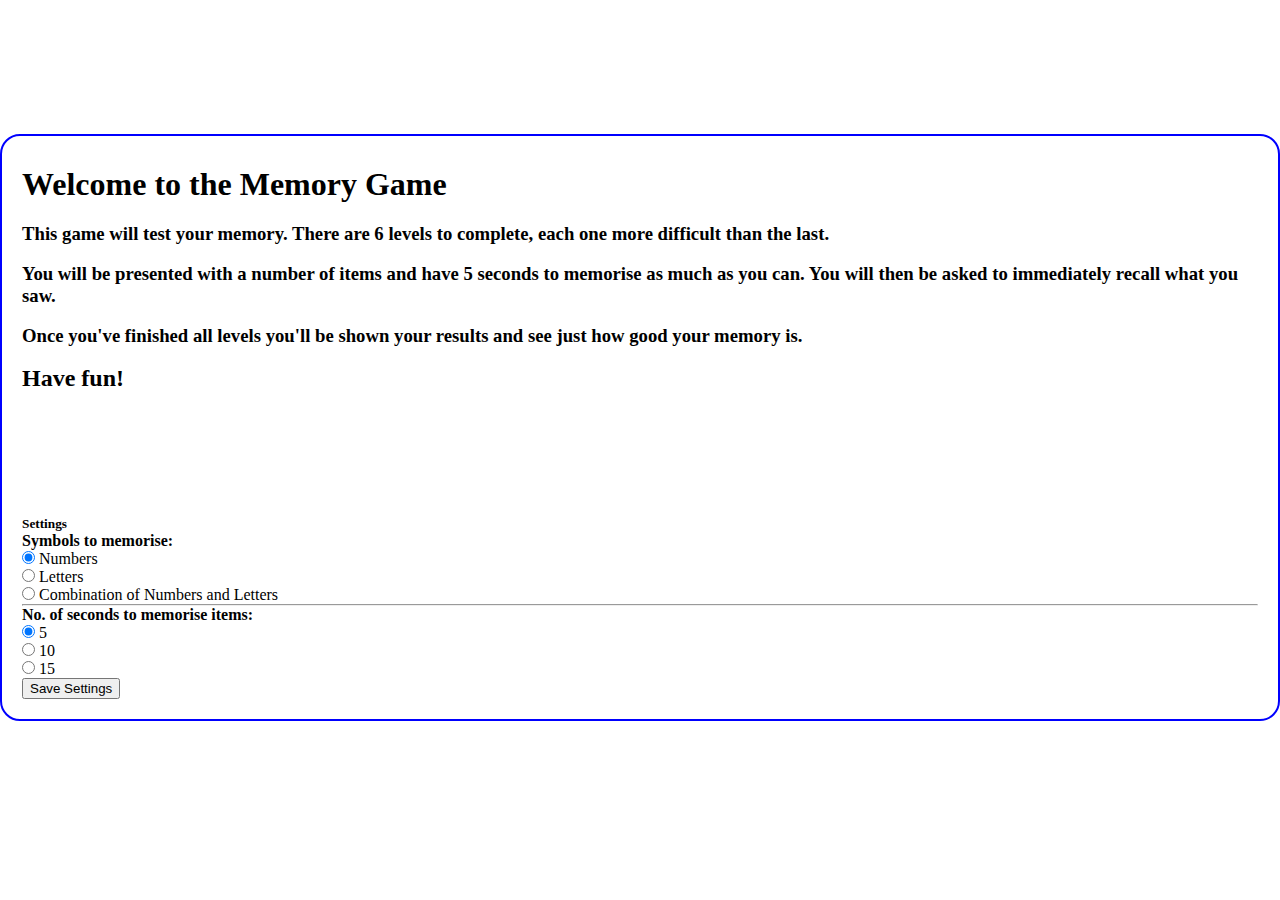
<file: index.html>
<!DOCTYPE html>
<html>

<head>

<meta charset="utf-8">

<title>Memory Game</title>

<meta name="viewport" content="width=device-width, initial-scale=1">

<link rel="stylesheet" href="https://stackpath.bootstrapcdn.com/bootstrap/4.2.1/css/bootstrap.min.css" integrity="sha384-GJzZqFGwb1QTTN6wy59ffF1BuGJpLSa9DkKMp0DgiMDm4iYMj70gZWKYbI706tWS" crossorigin="anonymous">

<link rel="stylesheet" href="css/styles.css">
</head>

<body>
<div class="vertical-center">

  <div id="welcome-screen" class="container">
    <div class="row">
      <h1>Welcome to the Memory Game</h1>
    </div>
    <div class="w-100"></div>
    <div class="row">
      <div class="col-md-10 text-left">
  <h3>This game will test your memory. There are 6 levels to complete, each one more difficult than the last.</h3>
<br>
  <h3>You will be presented with a number of items and have 5 seconds to memorise as much as you can. You will then be asked to immediately recall what you saw.</h3>
  <br>
  <h3>Once you've finished all levels you'll be shown your results and see just how good your memory is.</h3>
  <br>
  <h2 class="text-center">Have fun!</h2>
    </div>
    </div>
    <div class="row">
      <div class="col-md-10">
        <a id="start-button" class="homepage-buttons btn btn-success btn-lg btn-block" href="game.html">Start Game</a>
      </div>
      </div>
      <div class="row">
        <div class="col-md-10">
          <a id="settings-button" class="homepage-buttons btn btn-primary btn-lg btn-block" data-toggle="modal" data-target="#settingsModal" data-whatever="@mdo">Change Settings</a>
        </div>
      </div>
    <div class="modal fade" id="settingsModal" tabindex="-1" role="dialog" aria-labelledby="settingsModalLabel" aria-hidden="true">
  <div class="modal-dialog modal-dialog-centered" role="document">
    <div class="modal-content">
      <div class="modal-header bg-primary w-100">
        <h5 class="modal-title" id="settingsModalLabel"><strong>Settings</strong></h5>
      </div>
      <div class="modal-body">
        <form>
          <label for="message-text" class="col-form-label"><strong>Symbols to memorise:</strong></label>
          <div class="custom-control custom-radio">
            <input class="custom-control-input" type="radio" name="symbols" id="numbers" value="numbers" checked>
            <label class="custom-control-label" for="numbers">
              Numbers
            </label>
          </div>
          <div class="custom-control custom-radio">
            <input class="custom-control-input" type="radio" name="symbols" id="letters" value="letters">
            <label class="custom-control-label" for="letters">
              Letters
            </label>
          </div>
          <div class="custom-control custom-radio">
            <input class="custom-control-input" type="radio" name="symbols" id="combination" value="combination">
            <label class="custom-control-label" for="combination">
              Combination of Numbers and Letters
            </label>
          </div>
          <hr>
          </form>

          <form>

          <label for="message-text" class="col-form-label"><strong>No. of seconds to memorise items:</strong></label>
          <div class="custom-control custom-radio">
            <input class="custom-control-input" type="radio" name="seconds" id="five-seconds" value="5" checked>
            <label class="custom-control-label" for="five-seconds">
              5
            </label>
          </div>
          <div class="custom-control custom-radio">
            <input class="custom-control-input" type="radio" name="seconds" id="ten-seconds" value="10">
            <label class="custom-control-label" for="ten-seconds">
              10
            </label>
          </div>
          <div class="custom-control custom-radio">
            <input class="custom-control-input" type="radio" name="seconds" id="fifteen-seconds" value="15">
            <label class="custom-control-label" for="fifteen-seconds">
              15
            </label>
          </div>
        </form>
      </div>
      <div class="modal-footer">
        <button type="button" id="save-settings-button" class="btn btn-primary btn-lg btn-block" data-dismiss="modal">Save Settings</button>
      </div>
    </div>
  </div>
</div>

  </div>
</div>

  <script src="https://code.jquery.com/jquery-3.3.1.slim.min.js" integrity="sha384-q8i/X+965DzO0rT7abK41JStQIAqVgRVzpbzo5smXKp4YfRvH+8abtTE1Pi6jizo" crossorigin="anonymous"></script>
  <script src="https://cdnjs.cloudflare.com/ajax/libs/popper.js/1.14.6/umd/popper.min.js" integrity="sha384-wHAiFfRlMFy6i5SRaxvfOCifBUQy1xHdJ/yoi7FRNXMRBu5WHdZYu1hA6ZOblgut" crossorigin="anonymous"></script>
  <script src="https://stackpath.bootstrapcdn.com/bootstrap/4.2.1/js/bootstrap.min.js" integrity="sha384-B0UglyR+jN6CkvvICOB2joaf5I4l3gm9GU6Hc1og6Ls7i6U/mkkaduKaBhlAXv9k" crossorigin="anonymous"></script>
  <script src="js/scripts.js"></script>

</body>

</html>
</file>
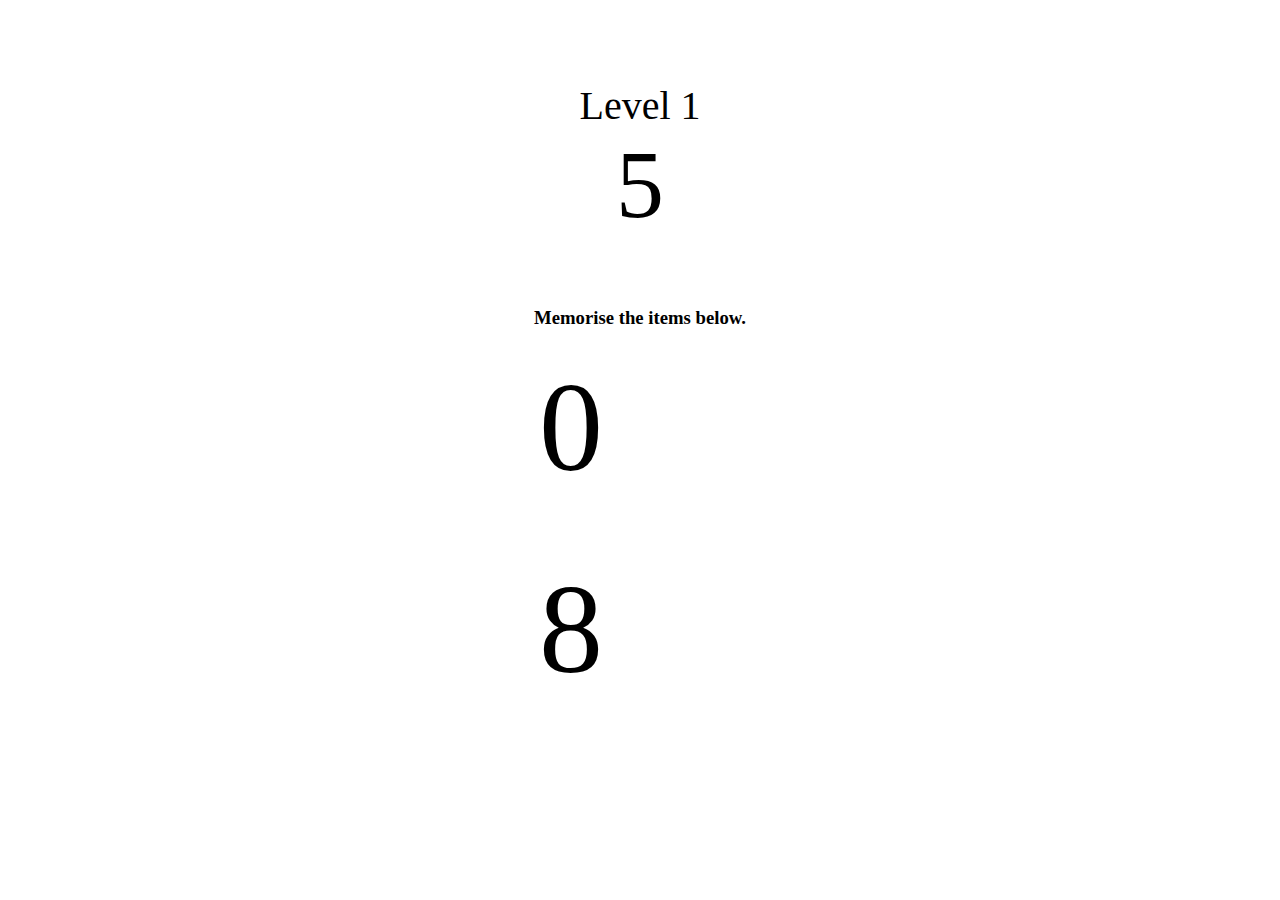
<file: game.html>
<!DOCTYPE html>
<html>

<head>
  <title>Memory Game</title>
  <meta charset="utf-8">
  <meta name="viewport" content="width=device-width, initial-scale=1">
  <link rel="stylesheet" href="https://stackpath.bootstrapcdn.com/bootstrap/4.2.1/css/bootstrap.min.css" integrity="sha384-GJzZqFGwb1QTTN6wy59ffF1BuGJpLSa9DkKMp0DgiMDm4iYMj70gZWKYbI706tWS" crossorigin="anonymous">
  <link rel="stylesheet" href="https://use.fontawesome.com/releases/v5.6.3/css/all.css" integrity="sha384-UHRtZLI+pbxtHCWp1t77Bi1L4ZtiqrqD80Kn4Z8NTSRyMA2Fd33n5dQ8lWUE00s/" crossorigin="anonymous">
  <link rel="stylesheet" href="css/styles.css">
</head>

<body>
<div class="jumbotron jumbotron-fluid vertical-center">
  <div id="game-screen" class="container">
    <div id="info-bar" class="row text-center">
      <div class="col text-left">
        <span id="current-level"></span>
      </div>
      <div id="timer" class="col text-center"></div>

      <div id="icon-container" class="col">
        <i id="restart-icon" class="game-icon fas fa-redo text-info" data-toggle="tooltip" data-placement="top" title="Restart Current Level"></i>
        <i id="exit-icon" class="game-icon fas fa-times-circle text-danger" data-toggle="tooltip" data-placement="top" title="Exit Game"></i>
      </div>
    </div>
    <div class="row text-center">
      <div class="col text-center">
        <div class="card border-success mb-3">
          <div class="card-body">
            <h3 id="game-info" class="card-text">Memorise the items below.</h3>
          </div>
        </div>
      </div>
      <div id="question-section" class="w-100"></div>


    </div>
    <div id="qcards" class="row text-center"></div>
    <div class="row">
      <div class="col">
        <button id="next-button" type="button" class="btn btn-success btn-lg btn-block"></button>
      </div>
    </div>
  </div>

  <div id="report-screen" class="container">
    <div class="row">
      <h1>Report</h1>
    </div>
    <div class="row">
      <div class="col-10 text-center">
        <table class="table table-bordered">
          <thead class="bg-primary">
            <tr>
              <th scope="col">Level</th>
              <th scope="col">No. of Correct Answers</th>
              <th scope="col">Recalled Answers in Correct Order</th>
              <th scope="col">Time Taken to Recall Answers</th>
            </tr>
          </thead>
          <tbody>
            <tr class="table-info">
              <th id="1" scope="row">1</th>
              <td>
              </td>
              <td></td>
              <td></td>
            </tr>
            <tr class="table-info">
              <th id="2" scope="row">2</th>
              <td>
              </td>
              <td></td>
              <td></td>
            </tr>
            <tr class="table-info">
              <th id="3" scope="row">3</th>
              <td>
              </td>
              <td></td>
              <td></td>
            </tr>
            <tr class="table-info">
              <th id="4" scope="row">4</th>
              <td>
              </td>
              <td></td>
              <td></td>
            </tr>
            <tr class="table-info">
              <th id="5" scope="row">5</th>
              <td>
              </td>
              <td></td>
              <td></td>
            </tr>
            <tr class="table-info">
              <th id="6" scope="row">6</th>
              <td>>
              </td>
              <td>></td>
              <td></td>
            </tr>
          </tbody>
        </table>
      </div>
    </div>
    <div class="row">
      <div class="col-md-10">
        <a id="start-button" class="homepage-buttons btn btn-success btn-lg btn-block" href="game.html">Play Again</a>
      </div>
      </div>
  </div>
</div>

  <script src="https://code.jquery.com/jquery-3.3.1.slim.min.js" integrity="sha384-q8i/X+965DzO0rT7abK41JStQIAqVgRVzpbzo5smXKp4YfRvH+8abtTE1Pi6jizo" crossorigin="anonymous"></script>
  <script src="https://cdnjs.cloudflare.com/ajax/libs/popper.js/1.14.6/umd/popper.min.js" integrity="sha384-wHAiFfRlMFy6i5SRaxvfOCifBUQy1xHdJ/yoi7FRNXMRBu5WHdZYu1hA6ZOblgut" crossorigin="anonymous"></script>
  <script src="https://stackpath.bootstrapcdn.com/bootstrap/4.2.1/js/bootstrap.min.js" integrity="sha384-B0UglyR+jN6CkvvICOB2joaf5I4l3gm9GU6Hc1og6Ls7i6U/mkkaduKaBhlAXv9k" crossorigin="anonymous"></script>
  <script src="js/scripts.js"></script>
</body>

</html>
</file>
<file: css/styles.css>
* {
  margin: auto;
}

.row {
  padding: 10px 0px;
}

.col {
  text-align: center;
}

.vertical-center {
  min-height: 95vh;
  display: flex;
  align-items: center;
}

#welcome-screen {
  border: 2px solid blue;
  border-radius: 20px;
  padding: 20px;
}

.modal-backdrop {
    opacity: 1 !important;
}

.homepage-buttons {
  font-size: 2em;
  color: white !important;
}

.jumbotron {
  background-color: white;
}

.number-card {
  height: 12em;
  padding: 5px;
}

p {
  font-size: 8em;
}

#report-screen {
  display: none;
}

#current-level {
  font-size: 2.5em;
}

.game-icon {
  padding: 5px;
  font-size: 2.5em;
  cursor: pointer;
}

#icon-container {
  text-align: right;
}

#settings-icon, #restart-icon, #exit-icon {
  transition: 0.9s;
}

#settings-icon:hover, #restart-icon:hover, #exit-icon:hover {
  color: black !important;
  transition: 0.9s;
  transform: rotate(180deg);
}

#next-button {
  font-size: 2em;
  display: none;
}

#timer {
  font-size: 6em;
}

.table td.fit,
.table th.fit {
    white-space: nowrap;
    width: 1%;
}

.table-bordered td, .table-bordered th {
  border: 1px solid black !important;
}

.correct-square {
  color: green !important;
}

.wrong-square {
  color: red !important;
}
</file>
